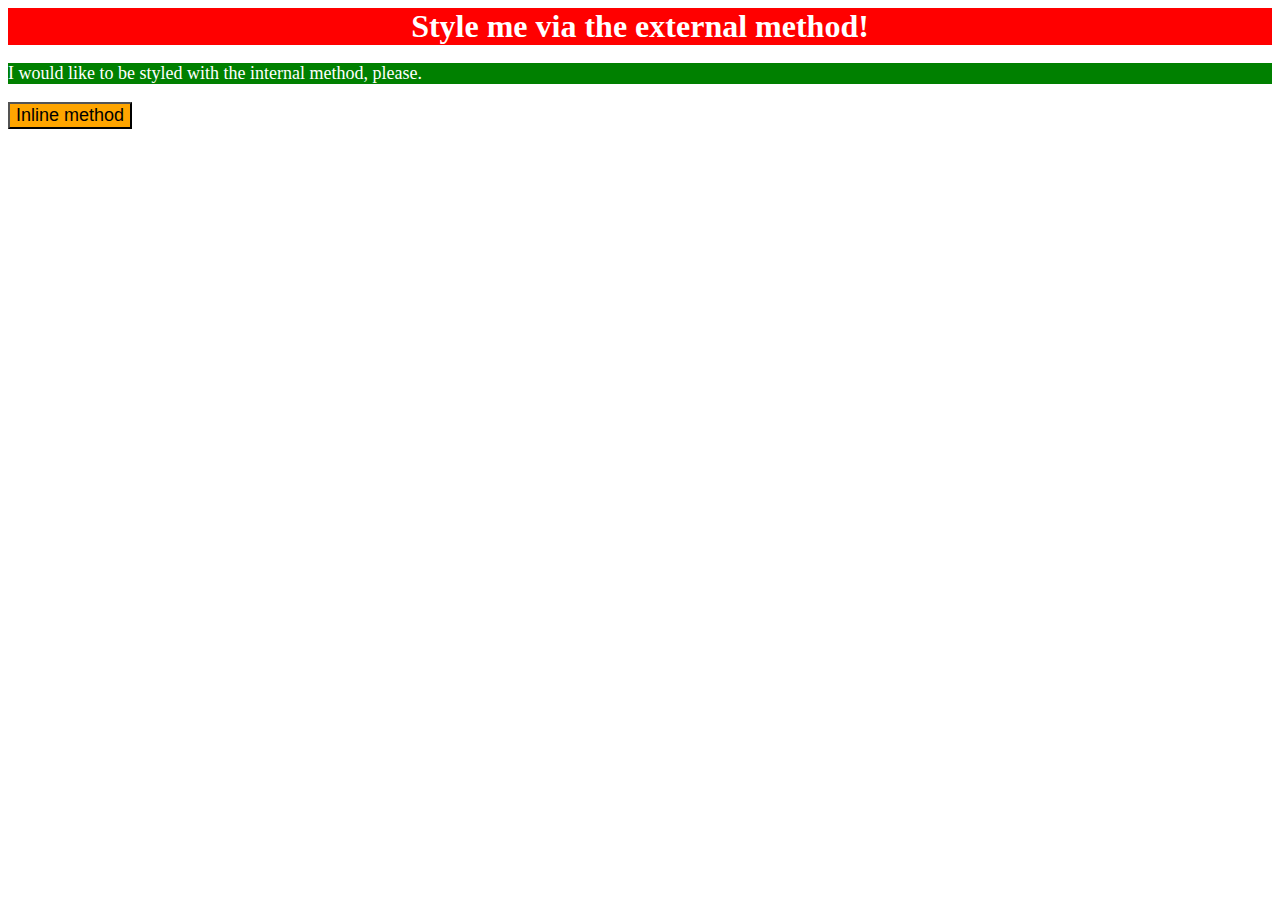
<file: foundations/01-css-methods/index.html>
<!DOCTYPE html>
<html lang="en">
<head>
    <meta charset="UTF-8">
    <link rel="stylesheet" href="styles.css">   
    <style>
        p {
            background-color: green;
            color: white;
            font-size: 18px;
        }
    </style>
</head>
<body>
    <div> Style me via the external method! </div>
    <p> I would like to be styled with the internal method, please.</p>
    <button style="background-color:orange; font-size: 18px;"> Inline method</button>
</body>
</html>
</file>
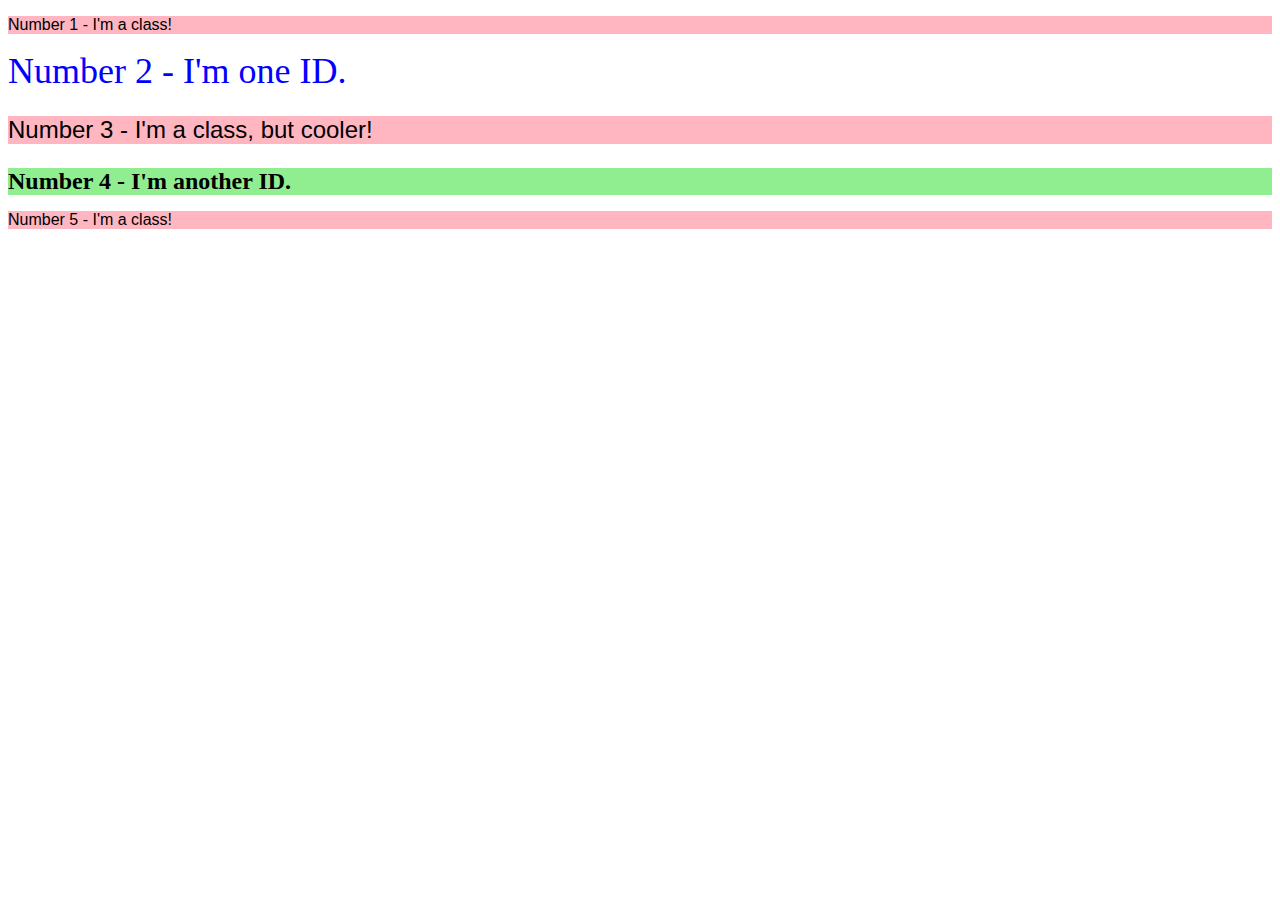
<file: foundations/02-class-id-selectors/index.html>
<!DOCTYPE html>
<html lang="en">
  <head>
    <meta charset="UTF-8">
    <meta http-equiv="X-UA-Compatible" content="IE=edge">
    <meta name="viewport" content="width=device-width, initial-scale=1.0">
    <title>Class and ID Selectors</title>
    <link rel="stylesheet" href="style.css">
  </head>
  <body>
    <p class="odd">Number 1 - I'm a class!</p>
    <div id="first-even">Number 2 - I'm one ID.</div>
    <p class="odd cooler">Number 3 - I'm a class, but cooler!</p>
    <div id="second-even">Number 4 - I'm another ID.</div>
    <p class="odd">Number 5 - I'm a class!</p>
  </body>
</html>
</file>
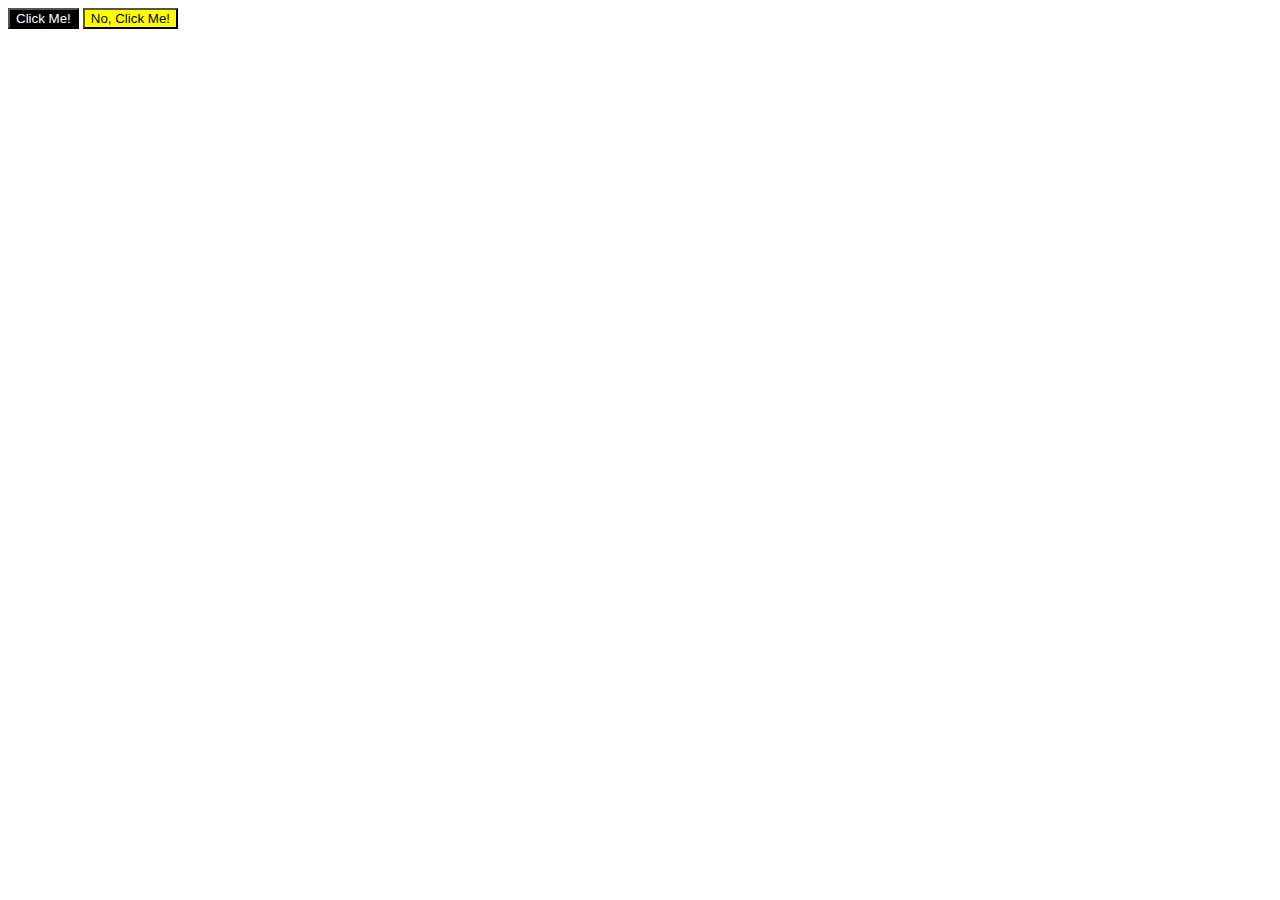
<file: foundations/03-grouping-selectors/index.html>
<!DOCTYPE html>
<html lang="en">
  <head>
    <meta charset="UTF-8">
    <meta http-equiv="X-UA-Compatible" content="IE=edge">
    <meta name="viewport" content="width=device-width, initial-scale=1.0">
    <title>Grouping Selectors</title>
    <link rel="stylesheet" href="style.css">
  </head>
  <body>
    <button class="lefty">Click Me!</button>
    <button class="righty">No, Click Me!</button>
  </body>
</html>
</file>
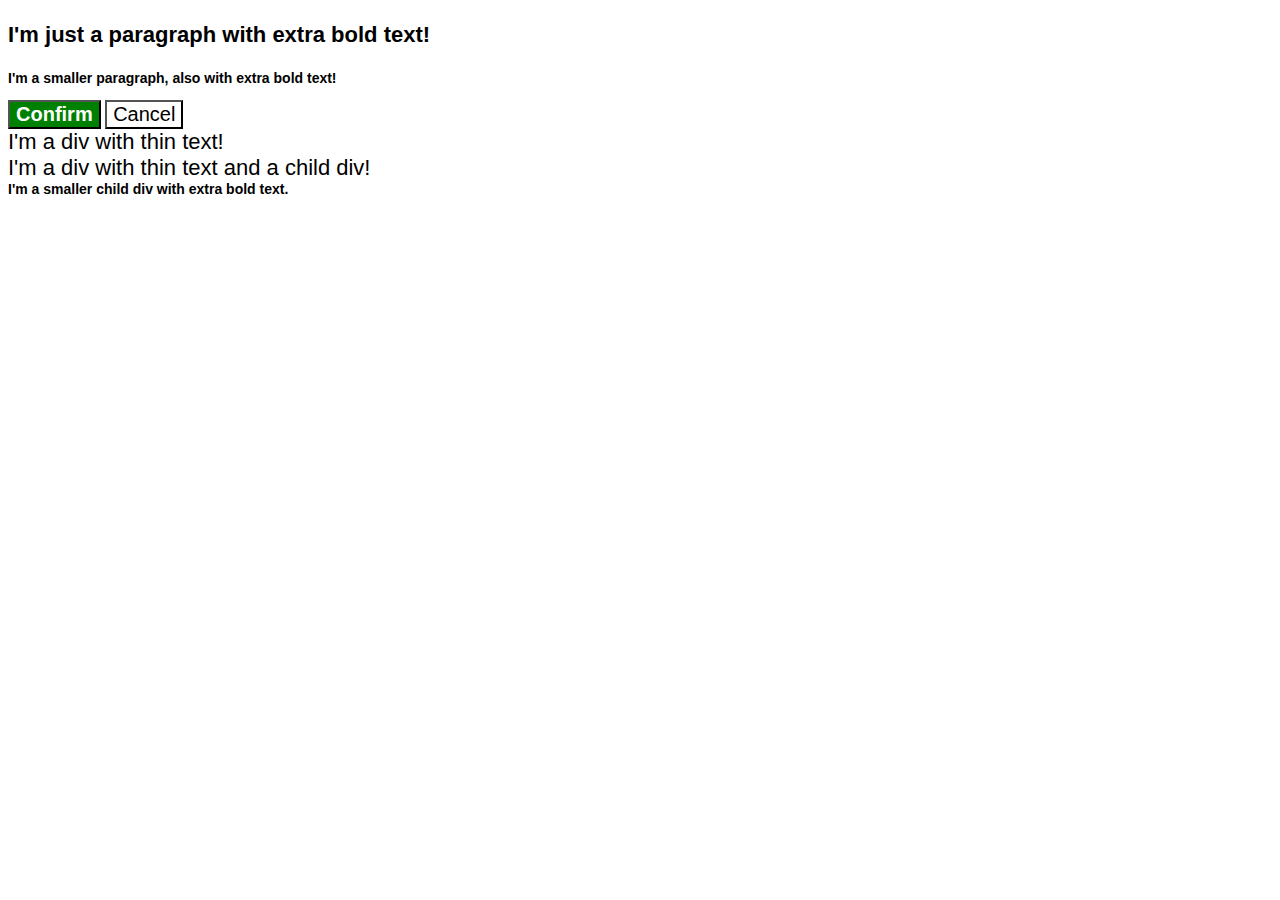
<file: foundations/06-cascade-fix/index.html>
<!DOCTYPE html>
<html lang="en">
  <head>
    <meta charset="UTF-8">
    <meta http-equiv="X-UA-Compatible" content="IE=edge">
    <meta name="viewport" content="width=device-width, initial-scale=1.0">
    <title>Fix the Cascade</title>
    <link rel="stylesheet" href="style.css">
  </head>
  <body>
    <p class="para">I'm just a paragraph with extra bold text!</p>
    <p class="para small-para">I'm a smaller paragraph, also with extra bold text!</p>

    <button id="confirm-button" class="button confirm">Confirm</button>
    <button id="cancel-button" class="button cancel">Cancel</button>

    <div class="text">I'm a div with thin text!</div>
    <div class="text">I'm a div with thin text and a child div!
      <div class="text child">I'm a smaller child div with extra bold text.</div>
    </div>
  </body>
</html>
</file>
<file: foundations/01-css-methods/styles.css>
div {
    background-color: red;
    color: white;
    font-size: 32px;
    font-weight: bold;
    text-align:center
}
</file>
<file: foundations/02-class-id-selectors/style.css>
.odd {
    background-color: #ffb6c1;
    font-family: Verdana, sans-serif;
}

.cooler {
    font-size: 24px;
}

#first-even {
    color: #0000ff;
    font-size: 36px;
}

#second-even {
    background-color: lightgreen;
    font-size: 24px;
    font-weight: bold;
}
</file>
<file: foundations/03-grouping-selectors/style.css>
.lefty
.righty {

    font-size: 28px;
    font-family: helvetica, 'Times New Roman', sans-serif;
}

.lefty {
    background-color: black;
    color: white;
}

.righty {
    background-color: yellow;
    color: black;
}
</file>
<file: foundations/06-cascade-fix/style.css>
body{
    font-family:Arial, Helvetica, sans-serif
  }
  
  .para,
  .small-para {
    color: hsl(0, 0%, 0%);
    font-weight: 800;
  }
  
  .para.small-para {
    font-size: 14px;
  }
  
  .para {
    font-size: 22px;
  }
  
  .button {
    background-color: rgb(255, 255, 255);
    color: rgb(0, 0, 0);
    font-size: 20px;
  }

  .button.confirm {
    background: green;
    color: white;
    font-weight: bold;
  } 

  div.text {
    color: rgb(0, 0, 0);
    font-size: 22px;
    font-weight: 100;
  }
  
  .text.child {
    color: rgb(0, 0, 0);
    font-weight: 800;
    font-size: 14px;
  }
</file>
